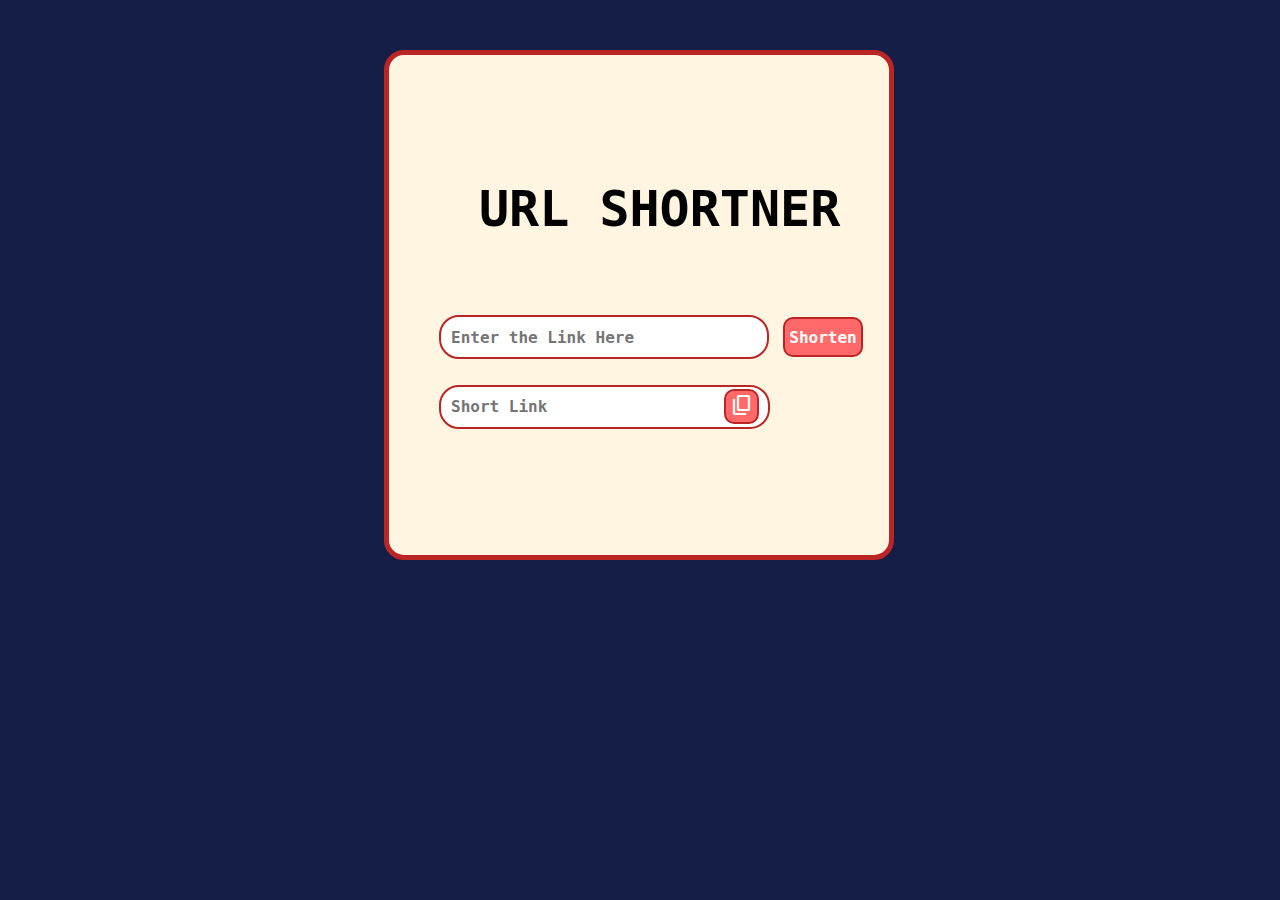
<file: Link-Shortner/index.html>
<!DOCTYPE html>
<html lang="en">
<head>
    <meta charset="UTF-8">
    <meta http-equiv="X-UA-Compatible" content="IE=edge">
    <meta name="viewport" content="width=device-width, initial-scale=1.0">
    <link rel="stylesheet" href="style.css">
    <link rel="stylesheet" href="https://fonts.googleapis.com/css2?family=Material+Symbols+Outlined:opsz,wght,FILL,GRAD@48,400,0,0" />
    <link rel="shortcut icon" href="Icon/icon1.png" type="image/x-icon">
    <title>URL Shortener</title>
</head>
<body>
    <div class="main">
        <p>URL SHORTNER</p>
        <input type="text" placeholder="Enter the Link Here" id="longurl">
        <button id="shorten">Shorten</button><br>
        <input type="text" placeholder="Short Link" id="shorturl">
        <button id="copy">
            <span class="material-symbols-outlined">content_copy</span>
        </button>
    </div>
    <script src="main.js"></script>
    <script src="copy.js"></script>
</body>
</html>
</file>
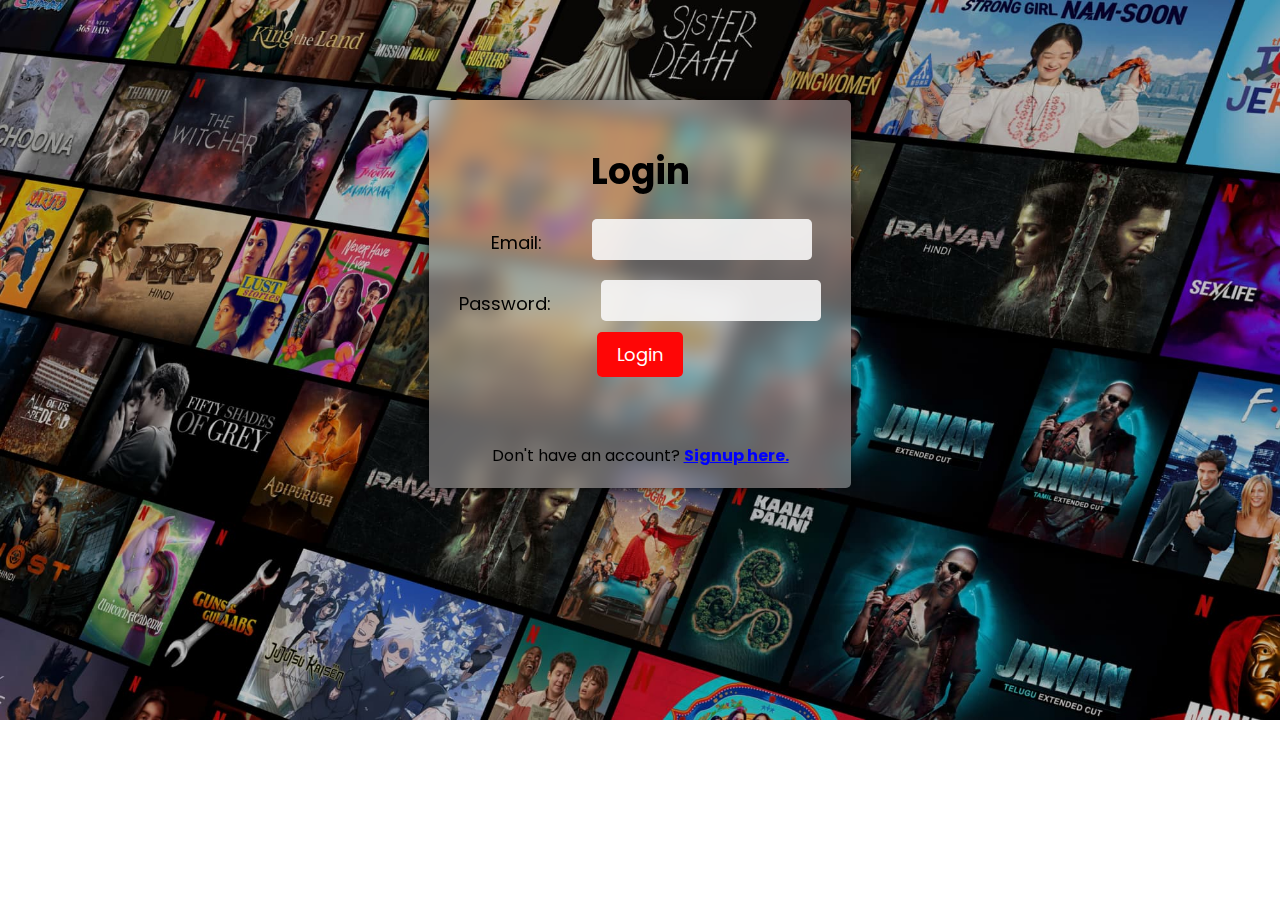
<file: Netflix/login.html>
<!DOCTYPE html>
<html lang="en">
<head>
    <meta charset="UTF-8">
    <meta name="viewport" content="width=device-width, initial-scale=1.0">
    <title>Document</title>
    <link
      href="https://fonts.googleapis.com/css2?family=Poppins:ital,wght@0,100;0,200;0,300;0,400;0,500;0,600;0,700;0,800;0,900;1,100;1,200;1,300;1,400;1,500;1,600;1,700;1,800;1,900&display=swap"
      rel="stylesheet"
    />
    <style>
        body {
            margin: 0;
            padding: 0;
            background-image: url("./style/img/background.jpg");
            background-repeat: no-repeat;
            background-size: cover;
            font-family: "Poppins", sans-serif;
        }
        .login {
            width: 382px;
            overflow: hidden;
            margin: auto;
            margin-top: 20px;
            background: rgba(190, 183, 183, 0.5);
            padding: 20px;
            border-radius: 5px;
            backdrop-filter: blur(10px);
            box-shadow: 0px 0px 10px 0px rgba(0,0,0,0.75);
            margin-top: 100px;
            color: black;
        }
        h1 {
            text-align: center;
            font-size: 36px;
            margin-bottom: 20px;
        }
        label {
            display: block;
            font-size: 18px;
            margin-bottom: 5px;
            padding-top: 10px;
        }
        input[type="email"], input[type="password"] {
            width: 200px;
            padding: 10px;
            margin-bottom: 20px;
            border-radius: 5px;
            border: none;
            background-color: rgba(255, 255, 255, 0.8);
            font-size: 18px;
            backdrop-filter: blur(10px);
        }
        .submit a {
            background-color: rgb(254, 6, 6);
            color: #fff;
            border: none;
            padding: 10px 20px;
            border-radius: 5px;
            font-size: 18px;
            cursor: pointer;
            backdrop-filter: blur(10px);
            text-decoration: none;
        }
        .submit a:hover {
            background-color: rgb(243, 9, 9);
        }
        .label{
            display: flex;
            gap: 50px;
        }

        .Signup a{
            color: blue;
        }

    </style>
</head>
<body>
    <div class="login">
		<h1>Login</h1>
		<form action="" method="">
			<div class="label" style="padding-left: 42px;">
				<label for="email">Email:</label>
				<input type="email" name="email" id="email" required>
			</div>
			<div class="label">
				<label for="password" style="padding-left: 10px;">Password:</label>
				<input type="password" name="password" id="password" required>
			</div>
			<div class="submit" style="text-align: center;">
				<a href="index.html">Login</a>
			</div>
			<br><br><br>
			<div class="Signup" style="text-align: center;">
				Don't have an account? <a href="signup.html"><strong>Signup here.</strong></a>
			</div>
		</form>
	</div>

</body>
</html>
</file>
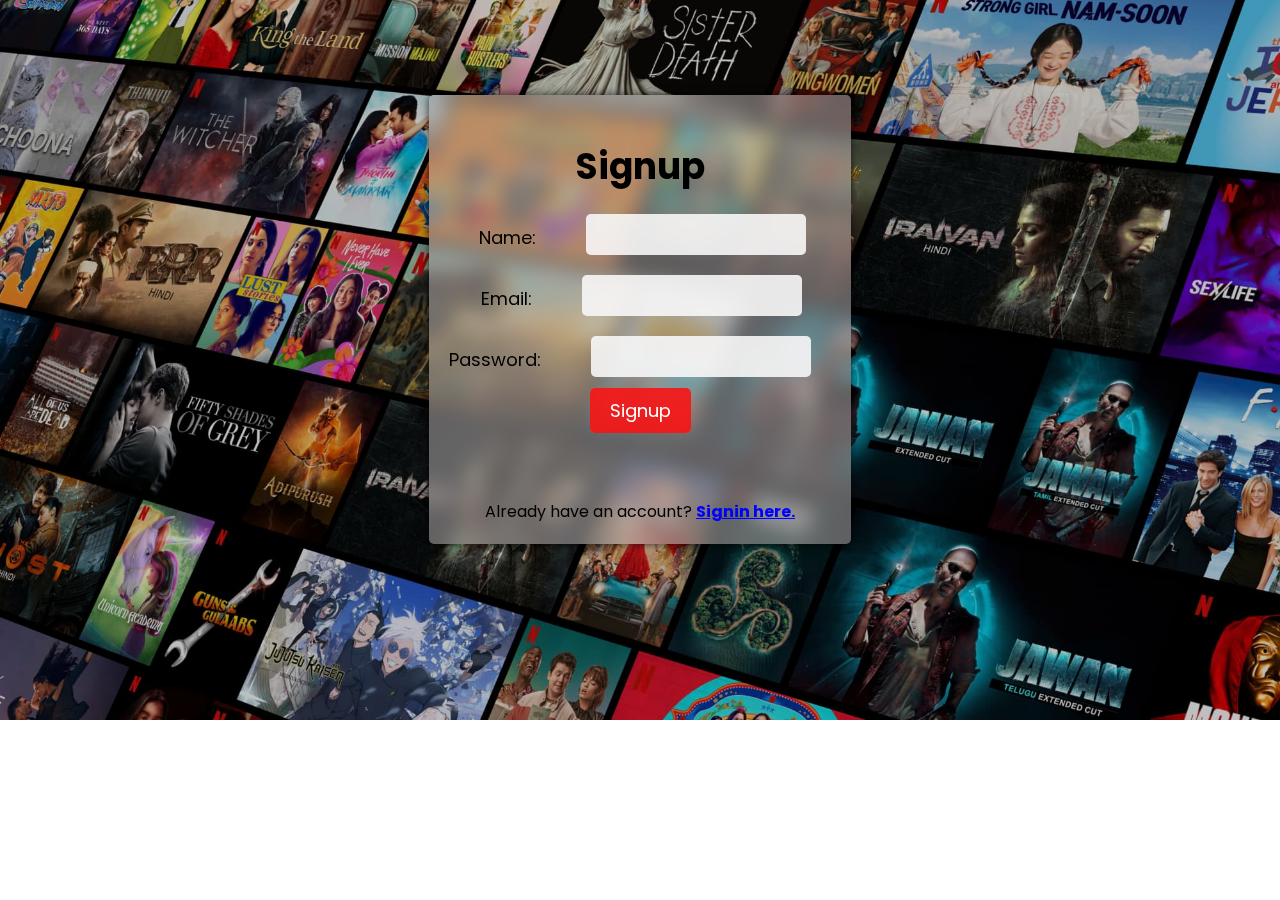
<file: Netflix/signup.html>
<!DOCTYPE html>
<html>
<head>
	<title>Signup Page</title>
	<link
      href="https://fonts.googleapis.com/css2?family=Poppins:ital,wght@0,100;0,200;0,300;0,400;0,500;0,600;0,700;0,800;0,900;1,100;1,200;1,300;1,400;1,500;1,600;1,700;1,800;1,900&display=swap"
      rel="stylesheet"
    />
	<style>
		body {
			margin: 0;
			padding: 0;
			background-image: url("./style/img/background.jpg");
			background-repeat: no-repeat;
			background-size: cover;
			font-family: "Poppins", sans-serif;
		}
		.signup {
			width: 382px;
			overflow: hidden;
			margin: auto;
			margin-top: 20px;
            background: rgba(190, 183, 183, 0.5);
            color: black;
			padding: 20px;
			border-radius: 5px;
			backdrop-filter: blur(10px);
			box-shadow: 0px 0px 10px 0px rgba(0,0,0,0.75);
		}
		h1 {
			text-align: center;
			font-size: 36px;
			margin-bottom: 20px;
		}
		label {
			display: block;
			font-size: 18px;
			margin-bottom: 5px;
			padding-top: 10px;
		}
		input[type="text"], input[type="email"], input[type="password"] {
			width: 200px;
			padding: 10px;
			margin-bottom: 20px;
			border-radius: 5px;
			border: none;
			background-color: rgba(255, 255, 255, 0.8);
			font-size: 18px;
			backdrop-filter: blur(10px);
		}
		.submit a {
			background-color: rgba(255, 0, 0, 0.8);
			color: #fff;
			border: none;
			padding: 10px 20px;
			border-radius: 5px;
			font-size: 18px;
			cursor: pointer;
			backdrop-filter: blur(10px);
            text-decoration: none;
		}
		.submit a:hover {
			background-color: rgb(255, 0, 0);
		}
		.label{
			display: flex;
			gap: 50px;
		}

        .Login a{
            color: blue;
        }

	</style>
</head>
<body>
	<br><br><br>
	<div class="signup">
		<h1>Signup</h1>
		<form action="" method="">
			<div class="label" style="padding-left: 30px;">
				<label for="name">Name:</label>
				<input type="text" name="name" id="name" required>
			</div>
			<div class="label">
				<label for="email" style="padding-left: 32px;">Email:</label>
				<input type="email" name="email" id="email" required>

			</div>

			<div class="label">
				<label for="password">Password:</label>
			<input type="password" name="password" id="password" required>

			</div>
			
			<div class="submit" style="text-align: center;">
				<a href="login.html">Signup</a>
			</div>
			<br><br><br>
			<div class="Login" style="text-align: center;">
				Already have an account? <a href="login.html"><strong>Signin here.</strong></a>
			</div>
		</form>
	</div>
</body>
</html>
</file>
<file: Link-Shortner/style.css>
*{
    padding: 0px 0px;
    margin: 0px 0px;
}

body{
    background-color: #141E46;
    overflow: hidden;
}

.main{
    position: relative;
    background-color: #FFF5E0;
    height: 500px;
    width: 500px;
    margin: 50px 30%;
    border: 5px solid #BB2525;
    border-radius: 20px;
}

#longurl{
    position: relative;
    top: 40%;
    left: 10%;
    height: 40px;
    width: 296px;
    border: 2px solid #BB2525;
    border-radius: 20px;
    padding-left: 10px;
    padding-right: 20px;
    font-size: large;
    font-family: monospace;
    font-weight: bold;
}

#shorten{
    position: relative;
    top: 40%;
    left: 12%;
    height: 40px;
    width: 80px;
    border: 2px solid #BB2525;
    border-radius: 10px;
    font-size: large;
    font-weight: bold;
    font-family: monospace;
    color: white;
    background-color: #FF6969;
}

#shorten:hover{
    background-color: #BB2525;
}

#shorturl{
    position: relative;
    top: 45%;
    left: 10%;
    height: 40px;
    width: 270px;
    border: 2px solid #BB2525;
    border-radius: 20px;
    padding-left: 10px;
    padding-right: 47px;
    font-size: large;
    font-family: monospace;
    font-weight: bold;
}

#copy{
    position: relative;
    top: 46%;
    left: 0%;
    height: 35px;
    width: 35px;
    border: 2px solid #BB2525;
    border-radius: 10px;
    color: white;
    background-color: #FF6969;
}

#copy:hover{
    background-color: #BB2525;
}

.main p{
    /* background-color: white; */
    position: relative;
    top: 25%;
    left: 18%;
    height: 60px;
    width: 400px;
    font-size: 50px;
    font-family: monospace;
    font-weight: bold;
    color: black;
}
</file>
